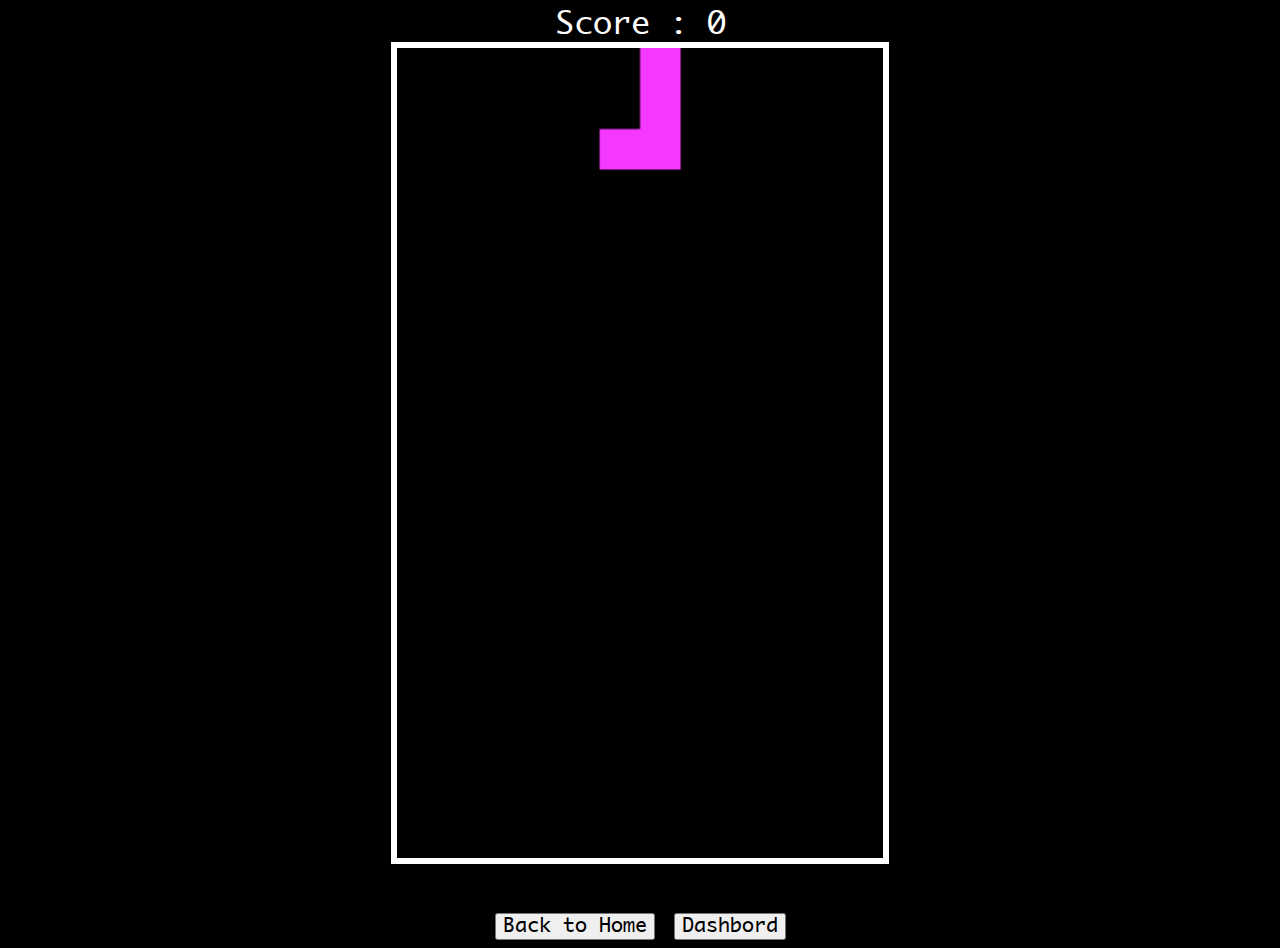
<file: Tetris/index.html>
<!DOCTYPE html>
<html lang="en">
<head>
    <meta charset="UTF-8">
    <meta http-equiv="X-UA-Compatible" content="IE=edge">
    <meta name="viewport" content="width=device-width, initial-scale=1.0">
    <link rel="stylesheet" href="style.css">
    <title>Tetris | AsmProg</title>
</head>
<body>

    <div id="score"></div>
    <canvas id="tetris" width="240" height="400"></canvas><br><br>
    <button class="back_button" onclick="window.location.href = 'home.html';">Back to Home</button>
    <button class="dashbord_btn" onclick="window.location.href = 'dashbord.html';">Dashbord</button>
    <script src="index.js"></script>
</body>
</html>
</file>
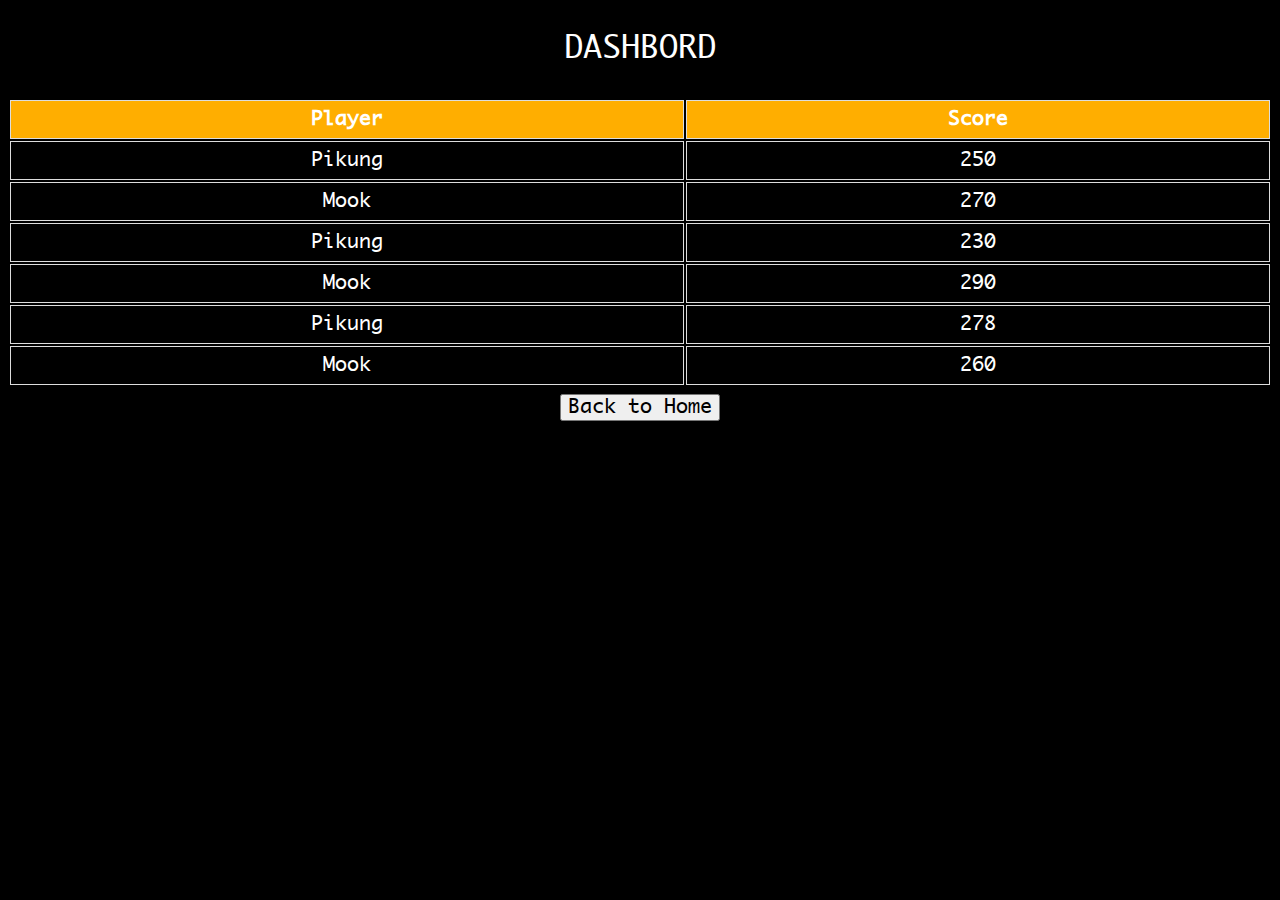
<file: Tetris/dashbord.html>
<!DOCTYPE html>
<html lang="en">
<head>
    <meta charset="UTF-8">
    <meta http-equiv="X-UA-Compatible" content="IE=edge">
    <meta name="viewport" content="width=device-width, initial-scale=1.0">
    <link rel="stylesheet" href="style.css">
    <title>Dashbord</title>
</head>
<body>
    <div class="db_name">
        DASHBORD 
    </div>
    <table>
        <tr>
            <th>Player</th>
            <th>Score</th>
        </tr>
        <tr>
            <td>Pikung</td>
            <td>250</td>
        </tr>
        <tr>
            <td>Mook</td>
            <td>270</td>
        </tr>
        <tr>
            <td>Pikung</td>
            <td>230</td>
        </tr>
        <tr>
            <td>Mook</td>
            <td>290</td>
        </tr>
        <tr>
            <td>Pikung</td>
            <td>278</td>
        </tr>
        <tr>
            <td>Mook</td>
            <td>260</td>
        </tr>
        
        
    </table>
    <button class="back_button" onclick="window.location.href = 'home.html';">Back to Home</button>
</body>
</html>
</file>
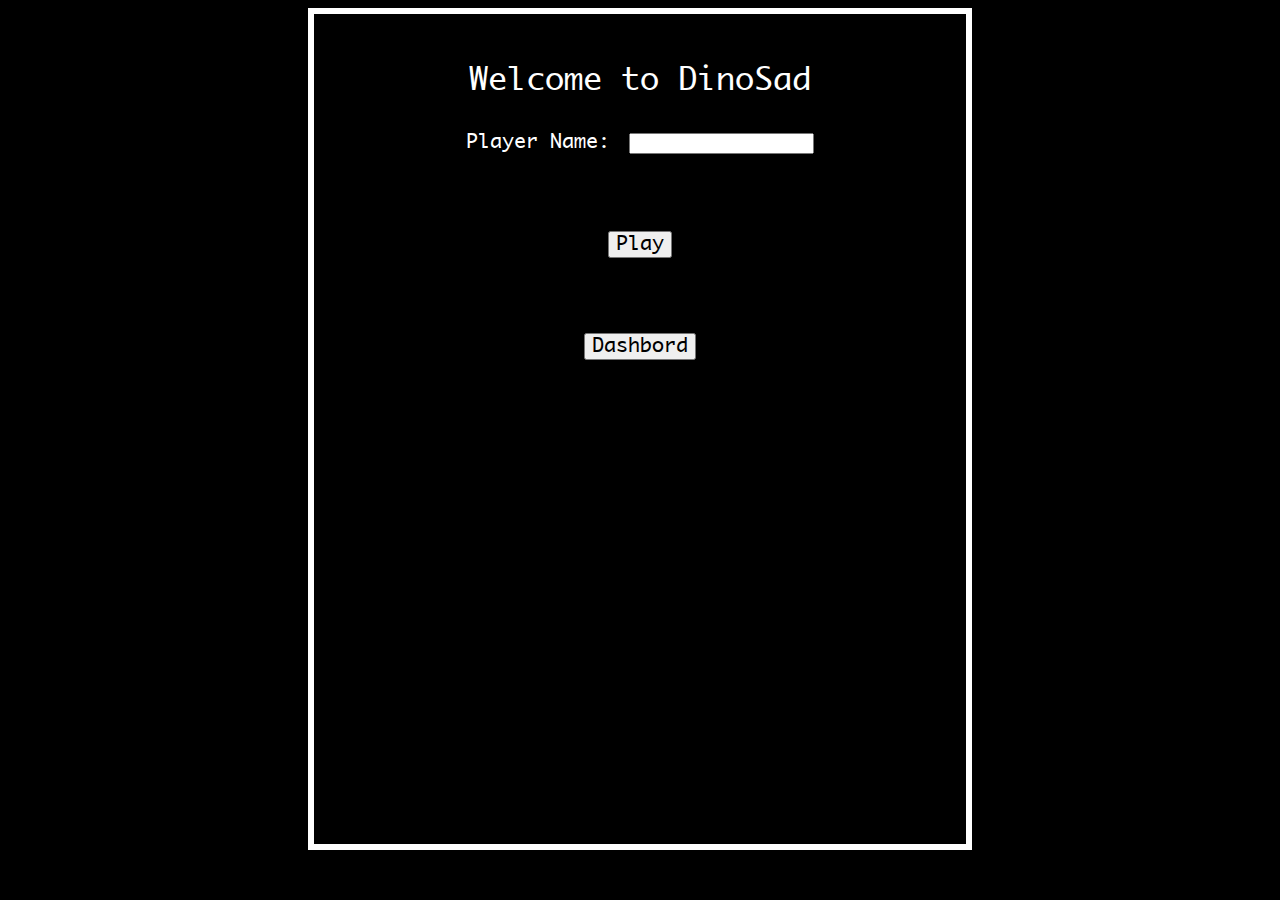
<file: Tetris/home.html>
<!DOCTYPE html>
<html lang="en">
<head>
    <meta charset="UTF-8">
    <meta http-equiv="X-UA-Compatible" content="IE=edge">
    <meta name="viewport" content="width=device-width, initial-scale=1.0">
    <link rel="stylesheet" href="style.css">
    <title>Home</title>
</head>
<body>
        <div class="title_box">
            <div class="title_name">
                Welcome to DinoSad
            </div>
                <label class="input_name" for="fname">Player Name:</label>
                <input type="text" id="fname" name="fname">
                <br><br><br>
                <button class="play_button" onclick="window.location.href = 'index.html';">Play</button>
                <br><br><br>
                <button class="dashbord_btn" onclick="window.location.href = 'dashbord.html';">Dashbord</button>
        </div>
</body>
</html>
</file>
<file: Tetris/style.css>
@font-face {
    font-family: 'Monaco';
    src: local('Monaco'), url('Monaco.woff') format('woff');
    }

body{
    background-color: black;
    color: #fff;
    font-family: 'Monaco';
    font-size: 2em;
    text-align: center;
     
}

canvas{
    border: solid 0.2em #fff;
    height:  90vh;
     
}

.title_box{
    border: solid 0.2em #fff;
    padding: 50px;
    margin: auto;
    width: 50%;
    padding: 10px;
    height:  90vh;
    background-image:url('https://sv1.picz.in.th/images/2023/03/03/etQlr1.jpg');
    background-size: 100% 120%;
}

.title_name{
    margin-top: 2.5rem;
    margin-bottom: 1.5rem;
}


.input_name{
    font-size: 20px;
}

.play_button, .back_button, .dashbord_btn{
    font-family: 'Monaco';
    font-size:20px;
}

.db_name{
    margin-top: 2rem;
    margin-bottom: 2rem;
}
/*----------Table----------*/

table {
    color: #fff;
    font-family: 'Monaco';
    font-size: 20px;
    text-align: center;
    width: 100%;
  }
  
  th {
    border: 1px solid #dddddd;
    background-color: rgb(255, 174, 0);
    text-align: center;
    padding: 8px;
  }

  td{
    border: 1px solid #dddddd;
    text-align: center;
    padding: 8px;
  }
</file>
